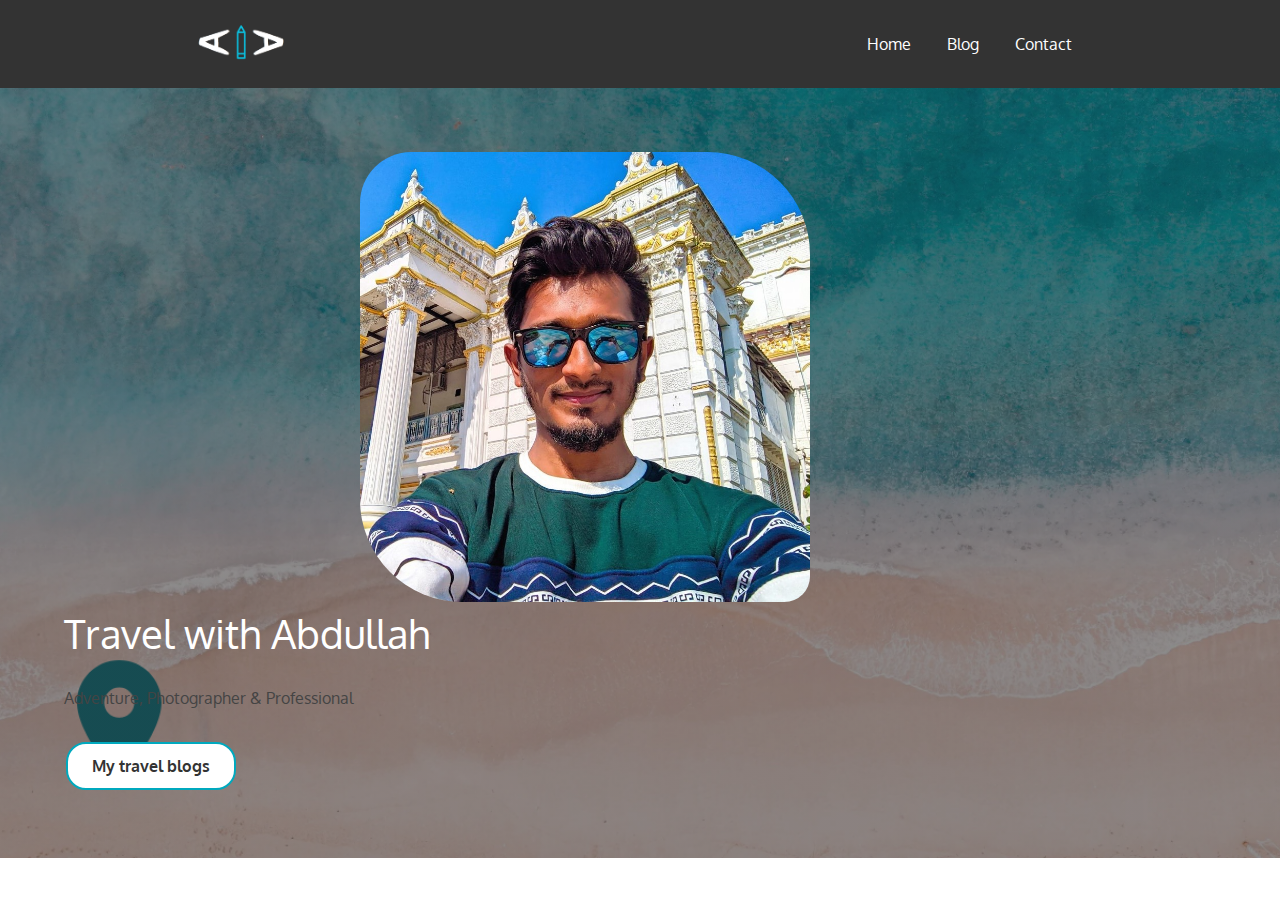
<file: index.html>
<!DOCTYPE html>
<html lang="en">
  <head>
    <meta charset="UTF-8" />
    <meta http-equiv="X-UA-Compatible" content="IE=edge" />
    <meta name="viewport" content="width=device-width, initial-scale=1.0" />
    <meta
      name="description"
      content="A basic html & css website for a Travel blog which contains a number of blogs and multiples pages."
    />
    <meta name="Author" content="Abdullah Ibne Ali" />
    <meta
      name="keywords"
      content="basic html, travel bolg, personal blog, contact form, abdullah ibne ali website, "
    />
    <meta property="og:site_name" content="ABD's BLOGS" />
    <meta
      property="og:url"
      content="https://Abdullah1203.github.io/personal-blogs"
    />
    <meta property="og:images" content="./images/main.jpg" />
    <meta property="og:description" content="A personal travel blog site" />
    <link rel="preconnect" href="https://fonts.googleapis.com" />
    <link rel="preconnect" href="https://fonts.gstatic.com" crossorigin />
    <link
      href="https://fonts.googleapis.com/css2?family=Oxygen:wght@300;400;700&display=swap"
      rel="stylesheet"
    />
    <link rel="stylesheet" href="style.css" />
    <title>ABD's BLOGS</title>
  </head>
  <body>
    <!----------------- NAVBAR STARTS  ------------------>

    <header>
      <div class="nav-logo">
        <a href="#home"><img src="images/logo.png" alt="" /></a>
      </div>
      <div class="nav-menu">
        <ul>
          <li><a href="index.html">Home</a></li>
          <li><a href="blog.html">Blog</a></li>
          <li><a href="contact.html">Contact</a></li>
        </ul>
      </div>
    </header>

    <!----------------- NAVBAR ENDS  ------------------>

    <div class="hero-area" id="home">
      <div class="left hero-img">
        <img src="images/main.jpg" alt="" />
      </div>
      <div class="right">
        <h2>Travel with Abdullah</h2>
        <p>Adventure, Photographer & Professional</p>
        <button class="button button1 bold">My travel blogs</button>
      </div>
    </div>

    <section class="featured-blog"></section>
  </body>
</html>
</file>
<file: style.css>
* {
  font-family: "Oxygen", sans-serif;
  margin: 0;
  padding: 0;
  
}

/* -----------------navbar --------------------*/
h2{
  font-size: 40px;
  margin: 30px 0;
}
p{
  color: #444;
  margin: 30px 0;
}
.bold{
  font-weight: bold;
}
header {
  background-color: #333;
  display: flex;
  justify-content: space-between;
  padding: 20px 15%;
}
ul {
  list-style-type: none;
  margin: 0;
  padding: 0;
  overflow: hidden;
  background-color: #333;
}
.nav-logo img {
  width: 100px;
  cursor: pointer;
}
li {
  display: inline-flex;
}

li a {
  display: block;
  color: white;
  text-align: center;
  padding: 14px 16px;
  text-decoration: none;
}

.active {
  background-color: #00a9be;
}
/* -----------------header --------------------*/

.hero-area {
  background: linear-gradient( rgb(16 13 13 / 47%),rgba(12, 12, 12, 0.472)), url(images/header-img.png);
  background-size: cover;
  padding: 5%;
  display: flex;
  flex-wrap: wrap;
}
.hero-img img {
  margin-right: 15%;
  float: right;
  width: 25%;
  min-width: 450px;
  background-size: cover;
  border-radius: 4vw 8vw 2vw 8vw;
}

.hero-section {
  text-align: center;
  width: 100%;
  height: 400px;
}
.hero-section h2{
  font-size: 60px;
  color: white;
}
.hero-section p{
  font-size: 20px;
  color: white;
}
.featured-blog{
  margin: 40px;
}
/* -----------------Buttons --------------------*/

.button {
  background-color: #00a9be;
  color: white;
  padding: 12px 24px;
  text-align: center;
  text-decoration: none;
  display: inline-block;
  font-size: 16px;
  margin: 4px 2px;
  transition-duration: 0.4s;
  cursor: pointer;
}
.button1{
  background-color: white;
  color: #333;
  border: 2px solid #00a9be;
  border-radius: 20px;
}

.button1:hover {
  background-color: #00a9be;
  color: white;
}



/* -----------------navbar --------------------*/
.card img{
  background-repeat: no-repeat;
  background-size: cover;
  width: 100%;
  padding: 20px 0;
}
.card{
  display: flexbox;
    margin: 20px 15%;
    padding: 20px 114px;
    border: 1px solid rgba(0, 0, 0, 0.288);
    border-radius: 1%;
}
/* Add a card effect for articles */
.mid section {
   background-color: white;
   padding: 0 20%;
   margin-top: 20px;
}


footer{
  margin: 0;
  padding: 10px;
  background-color: #333;
  word-wrap: break-word;
}
footer p{
  color: white;
}
.footer{
  display: flex;
}
.column{
  padding-left: 10%;
  width: 33%;
  display: flex;
  flex-direction: column;
}
i{
  margin: 6px 0;
  overflow: visible;
  font-size: 30px;
  color: white;
  font-family: 'Courier New', Courier, monospace;
}
i span{
 font-size: 16px;
}
.bottom{
  text-align: center
  ;
}
.column ul{
   display: flex;
   flex-direction: column;
}
.column li, h2{
  font-weight: 400;
  color: white;
  margin: 6px 0;
}
.column h2{
  padding-bottom: 10px;
}
.featured-blog h2{
  color: #333 ;
}

@media screen and (max-width: 540px) {
  .column{
  width: 100%;

  }
  .footer{
    text-align: center;
    flex-direction: column;
  }
  
}
@media screen and (max-width: 440px) {
  header {
    display: flex;
    flex-direction: column;
  }
}
</file>
